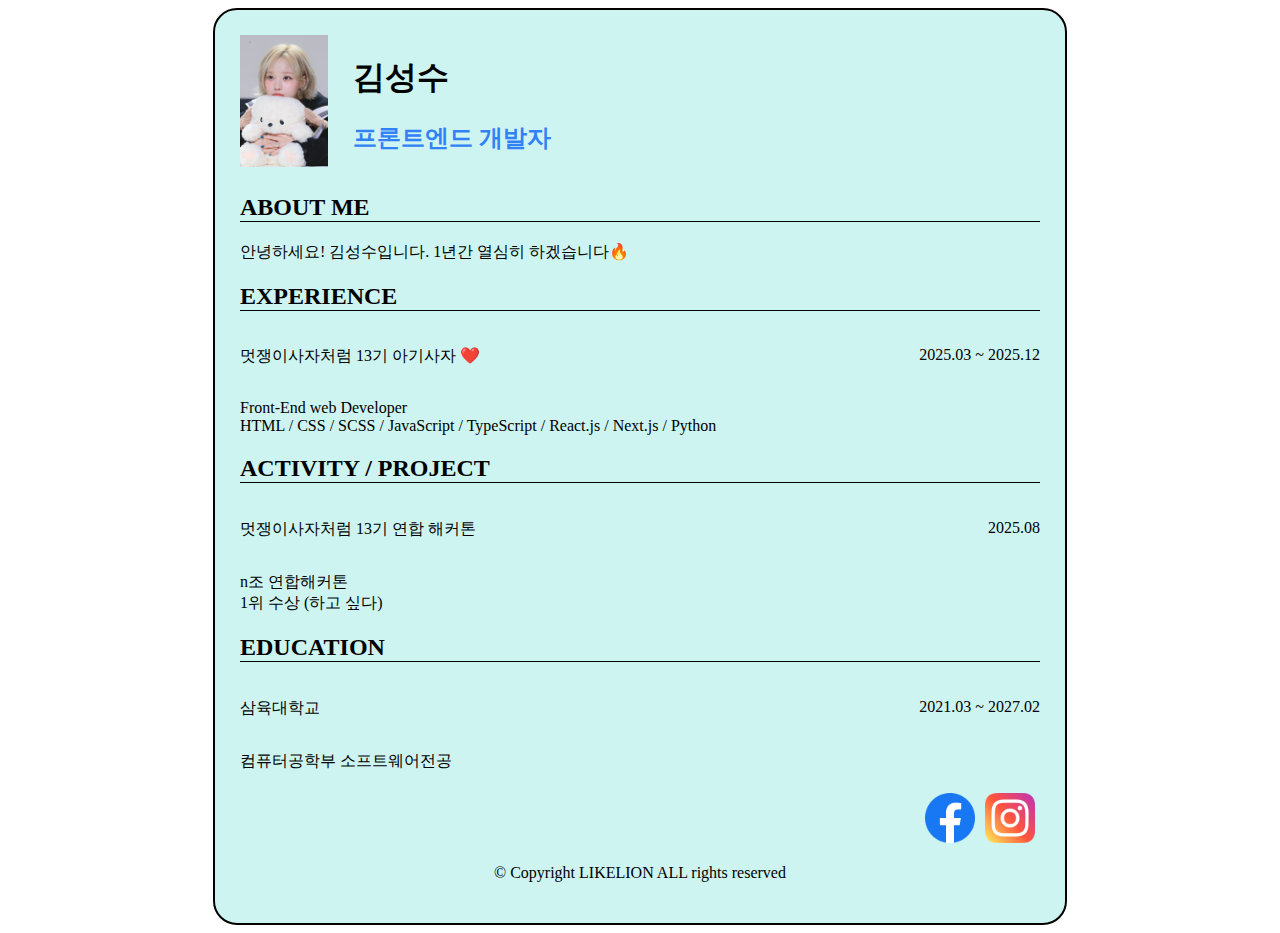
<file: src/index.html>
<!DOCTYPE html>
<html lang="ko">
  <head>
    <meta charset="UTF-8" />
    <meta name="viewport" content="width=device-width, initial-scale=1.0" />
    <link rel="stylesheet" href="style.css" />
    <title>김성수 이력서</title>
  </head>
  <body>
    <main>
      <section class="mainbox">
        <div class="title-box">
          <img src="../img/winter.jpg" alt="윈터" class="img" />
          <div class="title-box-text">
            <h1>김성수</h1>
            <h2 class="job-text">프론트엔드 개발자</h2>
          </div>
        </div>
        <div class="sub-box">
          <h2 class="section-title">ABOUT ME</h2>
          <p class="about-me-text">
            안녕하세요! 김성수입니다. 1년간 열심히 하겠습니다🔥
          </p>
        </div>

        <!-- 이건 주석입니다 -->
        <div class="sub-box">
          <h2 class="section-title">EXPERIENCE</h2>
          <div class="float">
            <p class="title-text">멋쟁이사자처럼 13기 아기사자 ❤️</p>
            <p class="year-text">2025.03 ~ 2025.12</p>
          </div>
          <p class="desc-text">
            Front-End web Developer <br />
            HTML / CSS / SCSS / JavaScript / TypeScript / React.js / Next.js /
            Python
          </p>
        </div>

        <!-- 이건 주석입니다 -->
        <div class="sub-box">
          <h2 class="section-title">ACTIVITY / PROJECT</h2>
          <div class="float">
            <p class="title-text">멋쟁이사자처럼 13기 연합 해커톤</p>
            <p class="year-text">2025.08</p>
          </div>
          <p class="desc-text">
            n조 연합해커톤<br />
            1위 수상 (하고 싶다)
          </p>
        </div>

        <!-- 이건 주석입니다 -->
        <div class="sub-box">
          <h2 class="section-title">EDUCATION</h2>
          <div class="float">
            <p class="title-text">삼육대학교</p>
            <p class="year-text">2021.03 ~ 2027.02</p>
          </div>
          <p class="desc-text">컴퓨터공학부 소프트웨어전공</p>
        </div>
        <div class="sns">
          <img
            src="../img/facebook.png"
            alt="facebook"
            class="img-sns"
            title="facebook"
          />
          <img
            src="../img/instagram.png"
            alt="instagram"
            class="img-sns"
            title="instagram"
          />
        </div>
        <footer>
          <p>&copy; Copyright LIKELION ALL rights reserved</p>
        </footer>
      </section>
    </main>
  </body>
</html>
</file>
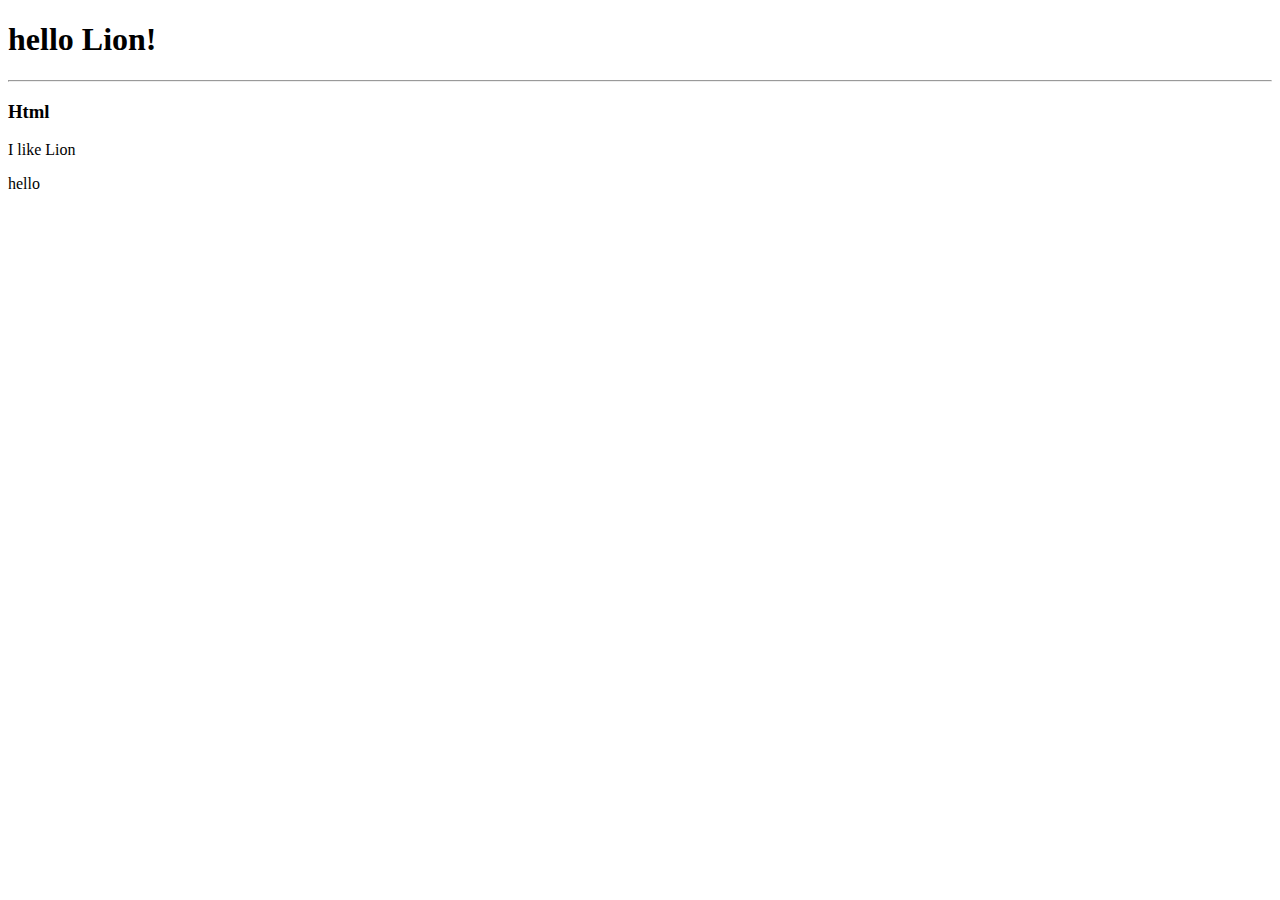
<file: src/hello.html>
<!DOCTYPE html>
<html lang="ko">
  <head>
    <meta charset="UTF-8" />
    <meta name="viewport" content="width=device-width, initial-scale=1.0" />
    <link rel="stylesheet" href="style.css" />
    <title>멋쟁이사자처럼</title>
  </head>
  <body>
    <main>
      <h1>hello Lion!</h1>
      <hr />
      <h3>Html</h3>
      <p>I like Lion</p>
      <div>
        <p>hello</p>
      </div>
    </main>
  </body>
</html>
</file>
<file: src/style.css>
.mainbox {
  width: 800px;
  border: 2px solid black;
  border-radius: 24px;
  padding: 25px;
  margin: auto;
  background-color: #cdf4f0;
}

.img {
  height: 132px;
  width: 88px;
}

.title-box {
  display: flex;
  flex-direction: row;
}

.title-box-text {
  margin-left: 25px;
}

.job-text {
  color: #3182f6;
  &:hover {
    color: black;
  }
}

.section-title {
  border-bottom: 1px solid black;
}

.float {
  display: flex;
  justify-content: space-between;
}

.sns {
  display: flex;
  justify-content: flex-end;
}

.sns img {
  margin: 5px;
}

.img-sns {
  height: 50px;
  width: 50px;
}

footer {
  text-align: center;
}
</file>
